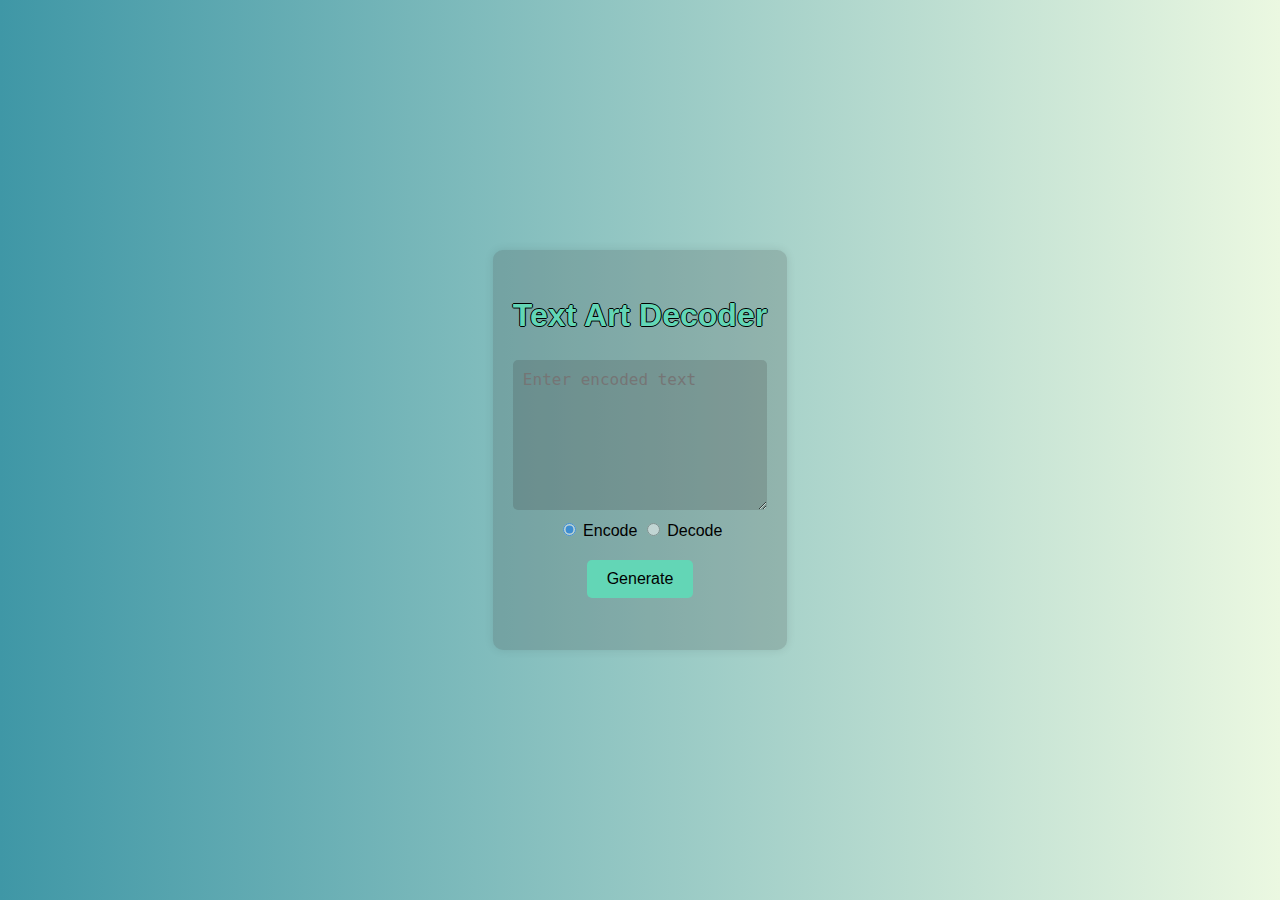
<file: static/index.html>
<!DOCTYPE html>
<html lang="en">

<head>
    <meta charset="UTF-8">
    <meta name="viewport" content="width=device-width, initial-scale=1.0">
    <title>Text Art Decoder</title>
    <link rel="stylesheet" href="/static/styles/styles.css"> 
  </head>

<body>
    <div class="container">
        <h2 class = "bordered-text">Text Art Decoder</h2>
        <textarea id="textInput" placeholder="Enter encoded text"></textarea>
        <div>
            <input type="radio" id="encodeRadio" name="action" value="encode" checked>
            <label for="encodeRadio">Encode</label>
            <input type="radio" id="decodeRadio" name="action" value="decode">
            <label for="decodeRadio">Decode</label>
        </div>
        <div class="button-container">
          <button onclick="generate()">Generate</button>
        </div>
        
        <div class="output" id="outputText"></div>
        
    </div>

    <script>

function generate() {
  const textInput = document.getElementById("textInput").value;
  const action = document.querySelector('input[name="action"]:checked').value;
  let endpoint = "/action"; 

  if (action === "decode") {
    endpoint = "/decoder"; 
    history.pushState({}, "", endpoint);
  } else if (action === "encode") {
    endpoint = "/encoder"; 
    history.pushState({}, "", endpoint);
  } 

  const xhr = new XMLHttpRequest();
  xhr.open("POST", endpoint, true);
  xhr.setRequestHeader("Content-Type", "application/x-www-form-urlencoded");

  let outputUpdated = false;

  xhr.onreadystatechange = function() {
    if (xhr.readyState == 4) {
      if (xhr.status == 200 || xhr.status == 202) {
        console.log("Response received:", xhr.responseText); 
        
        if (!outputUpdated) {
          const decodedText = xhr.responseText;
          document.getElementById("outputText").textContent = decodedText;
          console.log("outputText updated");
          document.getElementById("outputText").classList.remove("error");
          outputUpdated = true;
        };
      }
    }
  };

  xhr.send("text=" + encodeURIComponent(textInput) + "&action=" + action);
}


    </script>
</body>

</html>
</file>
<file: static/styles/styles.css>
:root {
  --art-color: #63d6b6; 
}

body {
  font-family: Arial, sans-serif;
  background: linear-gradient(to right, #3f97a6, #ebf8e1);
  margin: 0;
  padding: 0;
  display: flex;
  justify-content: center;
  align-items: center;
  height: 100vh;
}

.container {
  text-align: center;
  background-color: rgba(58, 58, 58, 0.2);
  border-radius: 10px;
  padding: 20px;
  box-shadow: 0px 0px 10px 0px rgba(0, 0, 0, 0.1);
  
}

h2 {
  color: var(--art-color);
  
}

.bordered-text {
  text-shadow: -1px 0 black, 0 1px black, 1px 0 black, 0 -1px black;
  font-size: 2em;
}

label {
  color: black; 
}

input[type="radio"] {
  opacity: 0.5;
}

textarea {
  width: 100%;
  height: 150px;
  padding: 10px;
  margin: 10px auto;
  font-size: 16px;
  border-radius: 5px;
  border: 2px rgba(0, 0, 0, 0.2);
  box-sizing: border-box;
  resize: both;
  display: block;
  background-color: rgba(58, 58, 58, 0.2);
}

button {
  padding: 10px 20px;
  font-size: 16px;
  background-color: var(--art-color);
  color: black;
  border: none;
  border-radius: 5px;
  cursor: pointer;
  transition: background-color 0.3s;
  margin-top: 20px;
}

button:hover {
  background-color: #45a07d;
}

.output {
  margin-top: 20px;
  font-size: 18px;
  font-family: monospace;
  white-space: pre-wrap;
  text-align: left;
  background-color: rgba(58, 58, 58, 0.0);
  padding: 10px;
  border-radius: 5px;
}

.error {
  color: #ff0000;
  font-weight: bold;
}

.button-container {    
  align-items: center;   
  height: 50px;
  display: inline-block;
}

textarea:focus {
  outline: none;
  border: 2px solid var(--art-color);
}

textarea::-webkit-scrollbar {
  width: 0px;
  background: transparent;  
}
</file>
